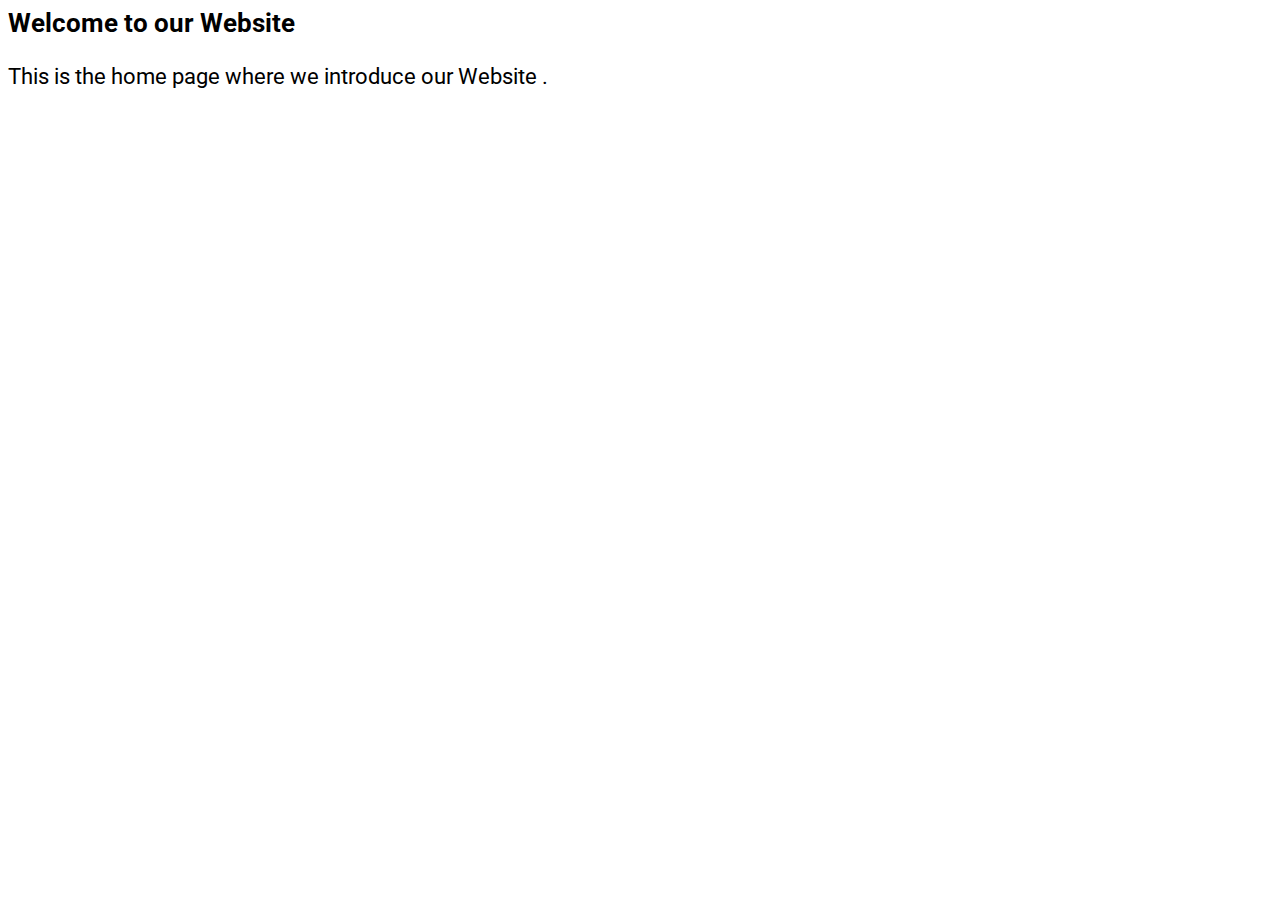
<file: index.html>
<html lang="en">
<head>
    <meta charset="UTF-8">
    <meta name="viewport" content="width=device-width, initial-scale=1.0">
    <title>Document</title>
    <link rel="stylesheet" href="page1.css">
    <link href='https://fonts.googleapis.com/css?family=Poppins' rel='stylesheet'>
    <link href='https://fonts.googleapis.com/css?family=Roboto' rel='stylesheet'>
    <!-- This page (Includes Google Fonts) -->
</head>
<body>
    <h3>Welcome to our Website</h3>
    
</body>
<p> This is the home page where we introduce our Website .</p>

</html>
</file>
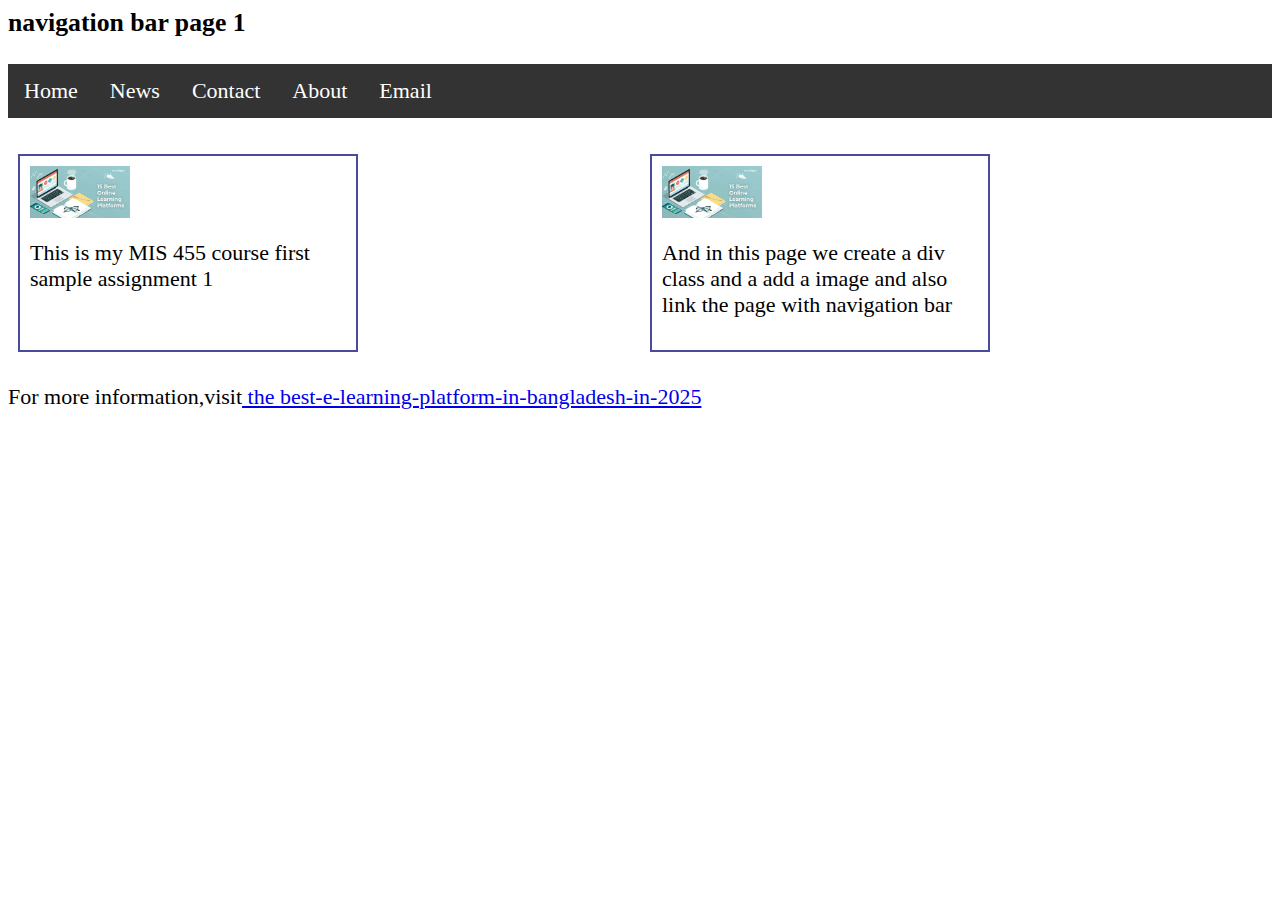
<file: page1.html>
<html lang="en">
<head>
    <meta charset="UTF-8">
    <meta name="viewport" content="width=device-width, initial-scale=1.0">
    <title>Document</title>
    <link rel="stylesheet" href="page1.css">
</head>
<body>
    <h3> navigation bar page 1</h3>
    <ul>
        <li><a href="page1.html">Home</a></li>
        <li><a href="page2.html">News</a></li>
        <li><a href="page3.html">Contact</a></li>
        <li><a href="page4.html">About</a></li>
        <li><a href="page5.html">Email</a></li>
        
      </ul><br>
      <Div class="Container">
        
        <Div class="Top">
          <img src="image.png" alt=""><br>
          <p>This is my  MIS 455 course first sample assignment 1</p>
        </Div>
        <Div class="Middle">
          <img src="image.png" alt=""><br>
          <p>And in this page we create a div class and a add a image and also link the page with navigation bar</p>
        </Div>
        </Div>
        <p> For more information,visit<a href="https://codemanbd.com/best-e-learning-platform-in-bangladesh-in-2025/#:~:text=Online%20education%20in%20Bangladesh%20has,courses%20and%20user%2Dfriendly%20interfaces."> the 
        best-e-learning-platform-in-bangladesh-in-2025</a></p> <!-- Includes a website link -->
    
</body>
</html>
</file>
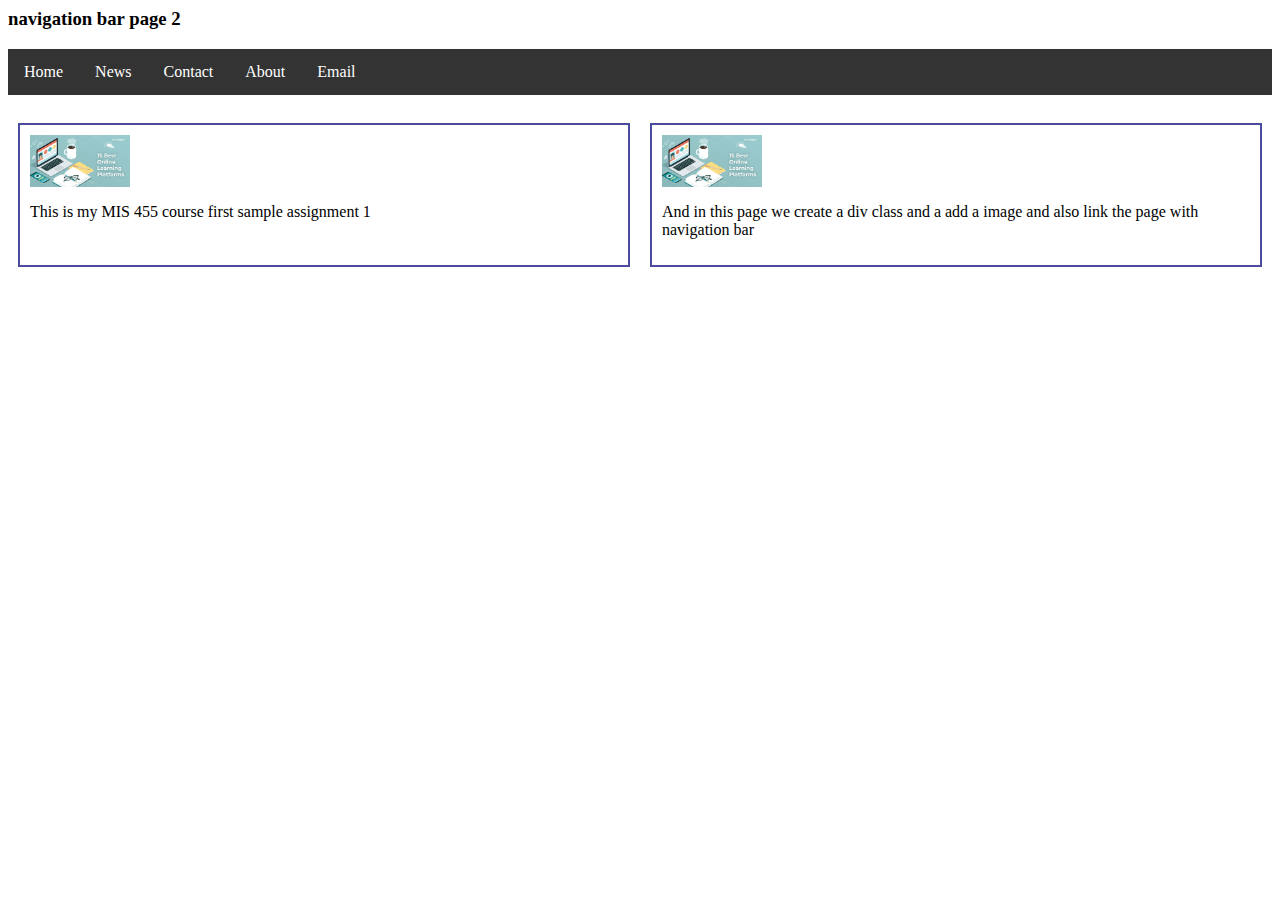
<file: page2.html>
<html lang="en">
<head>
    <meta charset="UTF-8">
    <meta name="viewport" content="width=device-width, initial-scale=1.0">
    <title>Document</title>
    <link rel="stylesheet" href="page2.css">
</head>
<body>
    <h3> navigation bar page 2</h3>
    <ul>
        <li><a href="page1.html">Home</a></li>
        <li><a href="page2.html">News</a></li>
        <li><a href="page3.html">Contact</a></li>
        <li><a href="page4.html">About</a></li>
        <li><a href="page5.html">Email</a></li>
        
      </ul><br>
      <Div class="Container">
        
        <Div class="Top">
          <img src="image.png" alt=""><br>
          <p>This is my  MIS 455 course first sample assignment 1</p>
        </Div>
        <Div class="Middle">
          <img src="image.png" alt=""><br>
          <p>And in this page we create a div class and a add a image and also link the page with navigation bar</p>
        </Div>
        </Div>
    
</body>
</html>
</file>
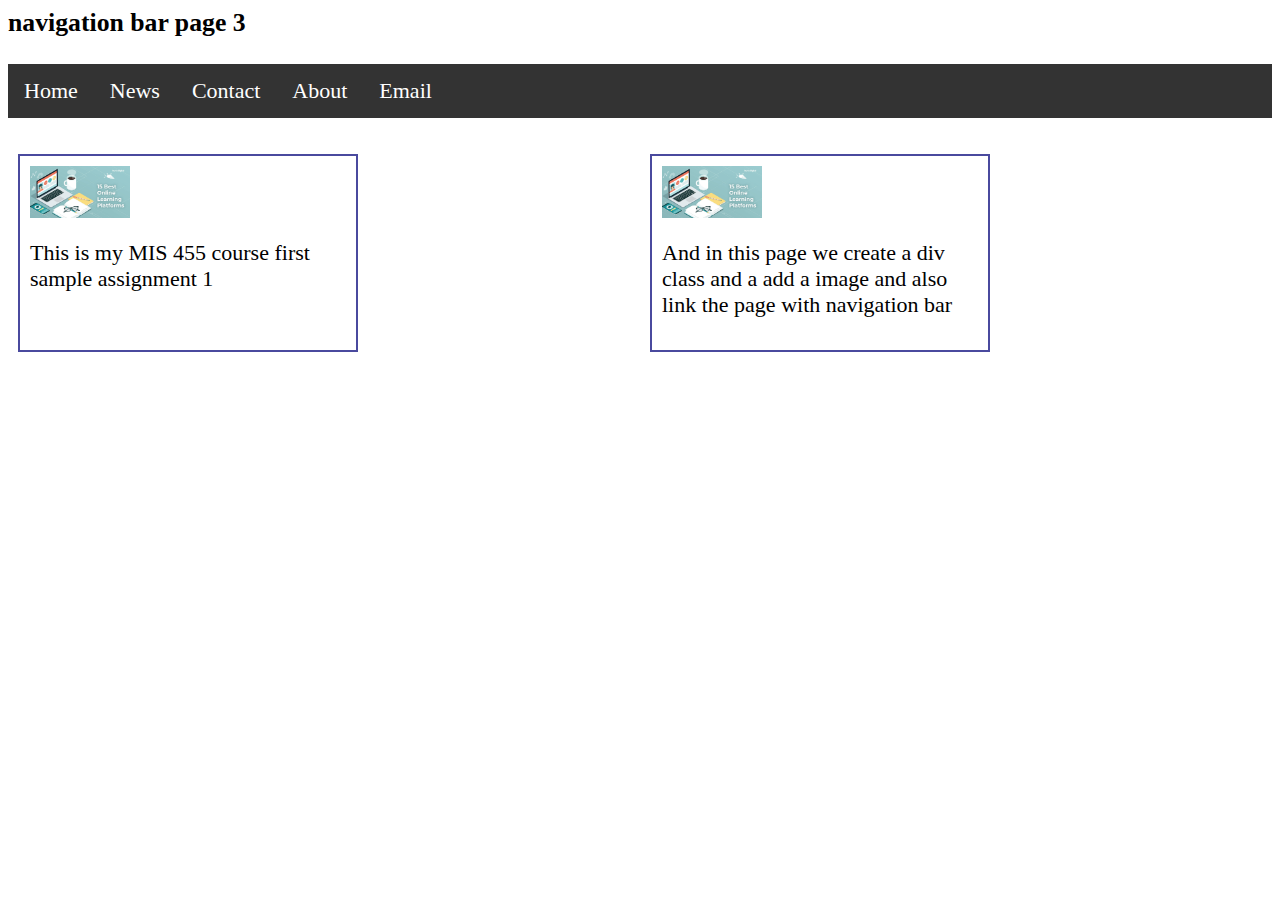
<file: page3.html>
<html lang="en">
<head>
    <meta charset="UTF-8">
    <meta name="viewport" content="width=device-width, initial-scale=1.0">
    <title>Document</title>
    <link rel="stylesheet" href="page1.css">
</head>
<body>
    <h3> navigation bar page 3</h3>
    <ul>
        <li><a href="page1.html">Home</a></li>
        <li><a href="page2.html">News</a></li>
        <li><a href="page3.html">Contact</a></li>
        <li><a href="page4.html">About</a></li>
        <li><a href="page5.html">Email</a></li>
        
      </ul><br>
      <Div class="Container">
        
        <Div class="Top">
          <img src="image.png" alt=""><br>
          <p>This is my  MIS 455 course first sample assignment 1</p>
        </Div>
        <Div class="Middle">
          <img src="image.png" alt=""><br>
          <p>And in this page we create a div class and a add a image and also link the page with navigation bar</p>
        </Div>
        </Div>
    
</body>
</html>
</file>
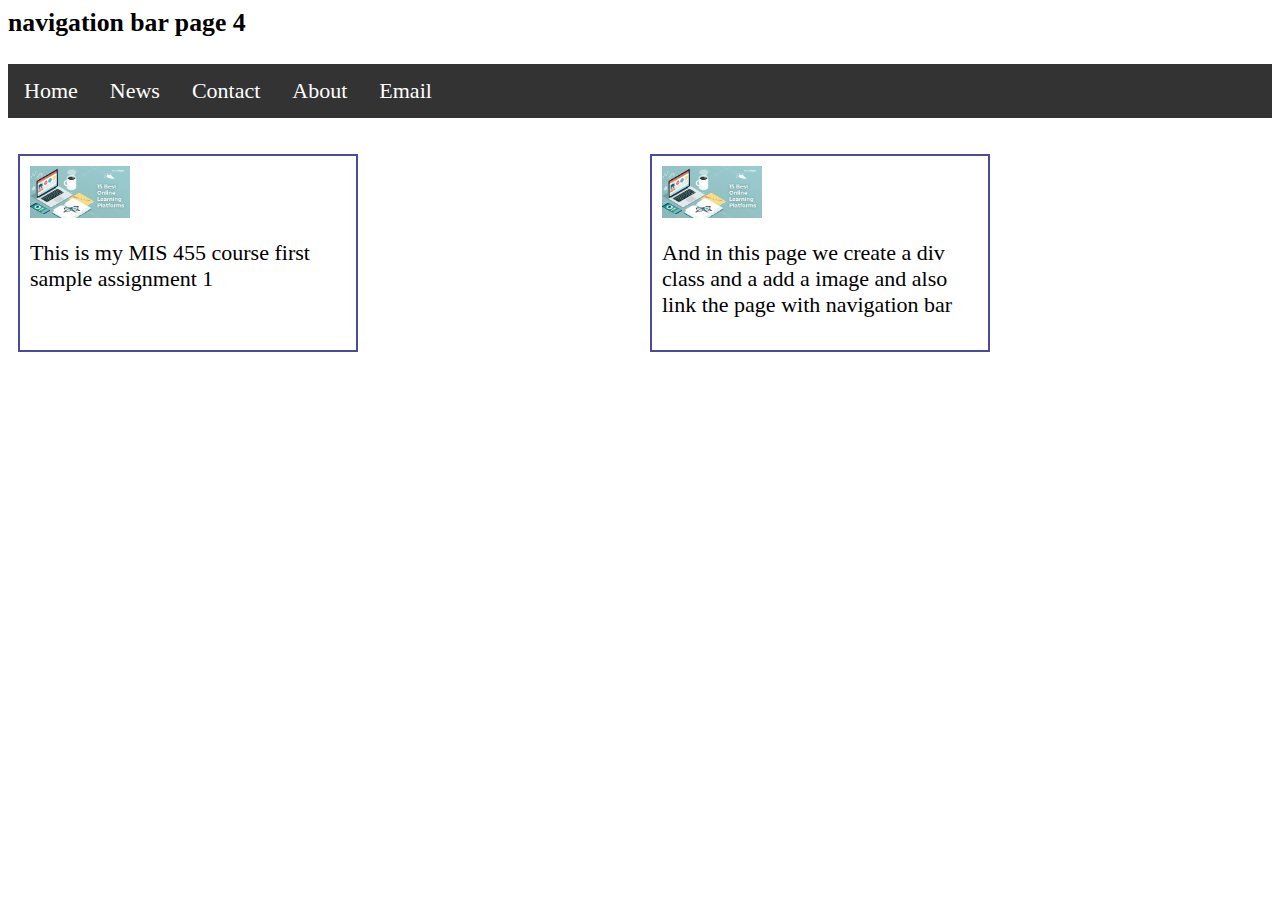
<file: page4.html>
<html lang="en">
<head>
    <meta charset="UTF-8">
    <meta name="viewport" content="width=device-width, initial-scale=1.0">
    <title>Document</title>
    <link rel="stylesheet" href="page1.css">
</head>
<body>
    <h3> navigation bar page 4</h3>
    <ul>
        <li><a href="page1.html">Home</a></li>
        <li><a href="page2.html">News</a></li>
        <li><a href="page3.html">Contact</a></li>
        <li><a href="page4.html">About</a></li>
        <li><a href="page5.html">Email</a></li>
        
      </ul><br>
      <Div class="Container">
        
        <Div class="Top">
          <img src="image.png" alt=""><br>
          <p>This is my  MIS 455 course first sample assignment 1</p>
        </Div>
        <Div class="Middle">
          <img src="image.png" alt=""><br>
          <p>And in this page we create a div class and a add a image and also link the page with navigation bar</p>
        </Div>
        </Div>
      
    
</body>
</html>
</file>
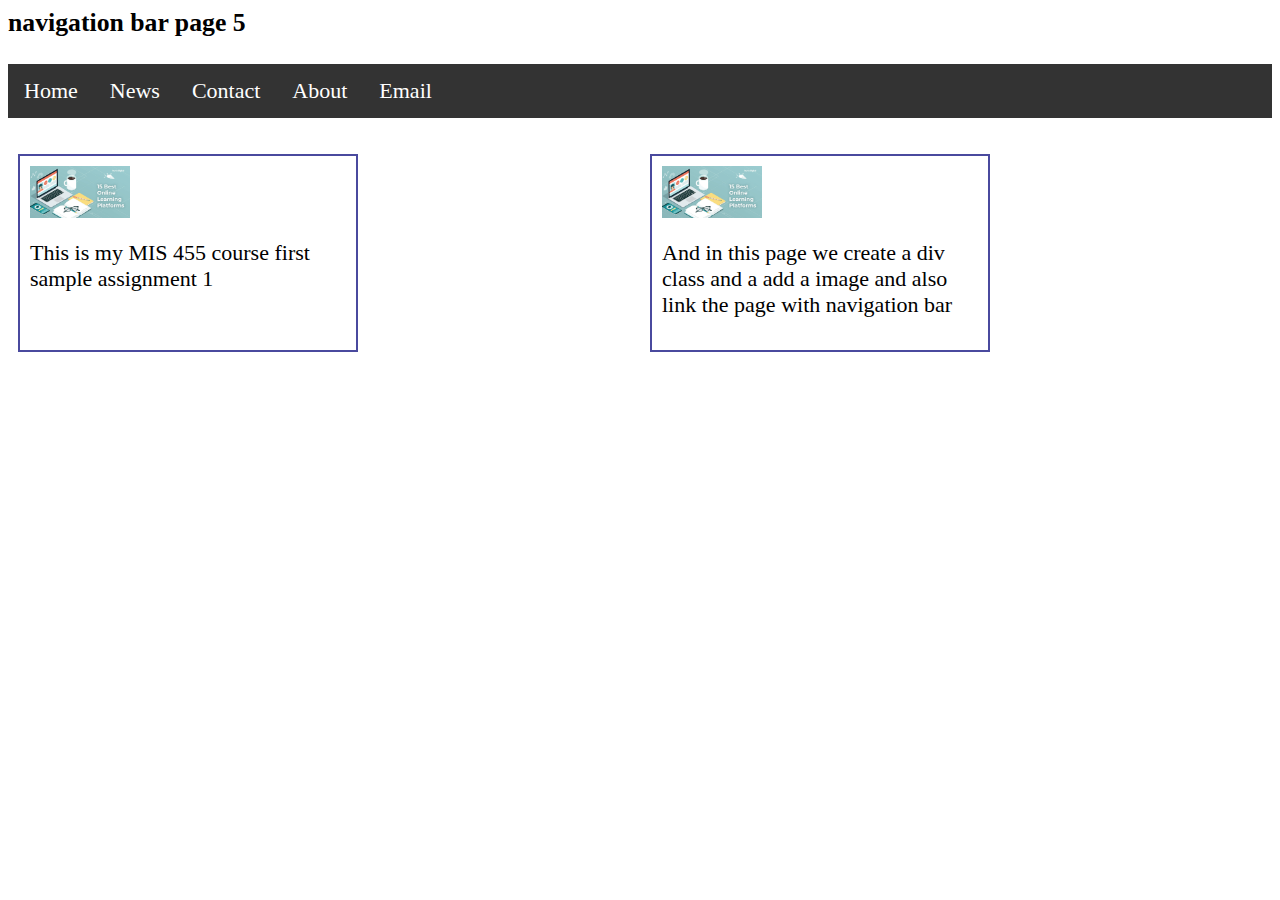
<file: page5.html>
<html lang="en">
<head>
    <meta charset="UTF-8">
    <meta name="viewport" content="width=device-width, initial-scale=1.0">
    <title>Document</title>
    <link rel="stylesheet" href="page1.css">
</head>
<body>
    <h3> navigation bar page 5</h3>
    <ul>
        <li><a href="page1.html">Home</a></li>
        <li><a href="page2.html">News</a></li>
        <li><a href="page3.html">Contact</a></li>
        <li><a href="page4.html">About</a></li>
        <li><a href="page5.html">Email</a></li>
        
      </ul><br>
      <Div class="Container">
        
      <Div class="Top">
        <img src="image.png" alt=""><br>
        <p>This is my  MIS 455 course first sample assignment 1</p>
      </Div>
      <Div class="Middle">
        <img src="image.png" alt=""><br>
        <p>And in this page we create a div class and a add a image and also link the page with navigation bar</p>
      </Div>
      </Div>
    
</body>
</html>
</file>
<file: page1.css>
body {
  font-family: 'Poppins';font-size: 22px;
  font-family: 'Roboto';font-size: 22px;
}

ul {
    list-style-type: none;
    margin: 0;
    padding: 0;
    overflow: hidden;
    background-color: #333;
  }
  
  li {
    float: left;
  }
  
  li a {
    display: block;
    color: white;
    text-align: center;
    padding: 14px 16px;
    text-decoration: none;
  }
  
  li a:hover:not(.active) {
    background-color: #111;
  }
  
  .active {
    background-color: #04AA6D;
  }
  .container{
    
    display: grid;
    grid-template-columns: 1fr 1fr  ;
    
 }
 
 img{
     width: 100px;
 }
 .top{
     width:50%;
     border: 2px solid rgb(74, 74, 158) ;
     margin: 10px;
     padding: 10px;
 }
 
 .middle{
     width:50%;
     border: 2px solid rgb(74, 74, 158) ;
     margin: 10px;
     padding: 10px;
 
 }
</file>
<file: page2.css>
ul {
    list-style-type: none;
    margin: 0;
    padding: 0;
    overflow: hidden;
    background-color: #333;
  }
  
  li {
    float: left;
  }
  
  li a {
    display: block;
    color: white;
    text-align: center;
    padding: 14px 16px;
    text-decoration: none;
  }
  
  li a:hover:not(.active) {
    background-color: #111;
  }
  
  .active {
    background-color: #04AA6D;
  }


.container{
    display: flex;
}
img{
    width: 100px;
}
.top{
    width:50%;
    border: 2px solid rgb(74, 74, 158) ;
    margin: 10px;
    padding: 10px;
}

.middle{
    width:50%;
    border: 2px solid rgb(74, 74, 158) ;
    margin: 10px;
    padding: 10px;

}
</file>
